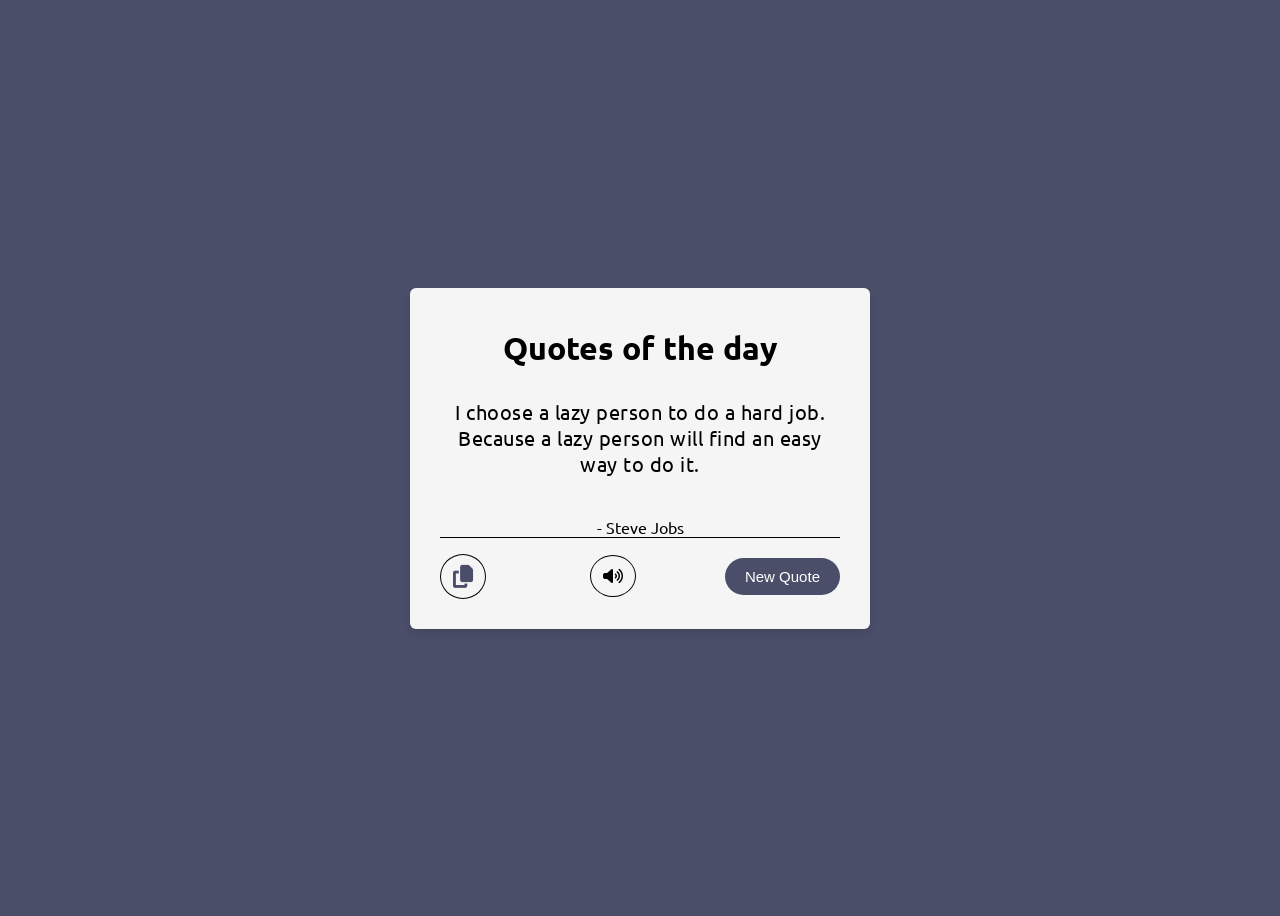
<file: quote-generator/index.html>
<!doctype html>
<html lang="en">
  <head>
    <meta charset="UTF-8" />
    <meta name="viewport" content="width=device-width, initial-scale=1.0" />
    <title>Quote Generator App</title>

    <link rel="stylesheet" href="style.css" />
    <link
      rel="stylesheet"
      href="https://cdnjs.cloudflare.com/ajax/libs/font-awesome/6.5.1/css/all.min.css"
    />
  </head>
  <body>
    <div class="container">
      <h1>Quotes of the day</h1>
      <p id="quote">
        I choose a lazy person to do a hard job. Because a lazy person will find
        an easy way to do it.
      </p>
      <p id="author">- Steve Jobs</p>
      <div class="icon-button-div">
        <div class="icon-div-copy">
          <i class="fa-solid fa-copy"></i>
        </div>
        <div class="icon-div-volume">
          <i class="fa-solid fa-volume-high fa-1.8x"></i>
        </div>
        <div class="btn-div">
          <button id="btn">New Quote</button>
        </div>
      </div>
    </div>
    <div class="message remove">Quote copied to clipboard!</div>
    <script src="main.js"></script>
  </body>
</html>
</file>
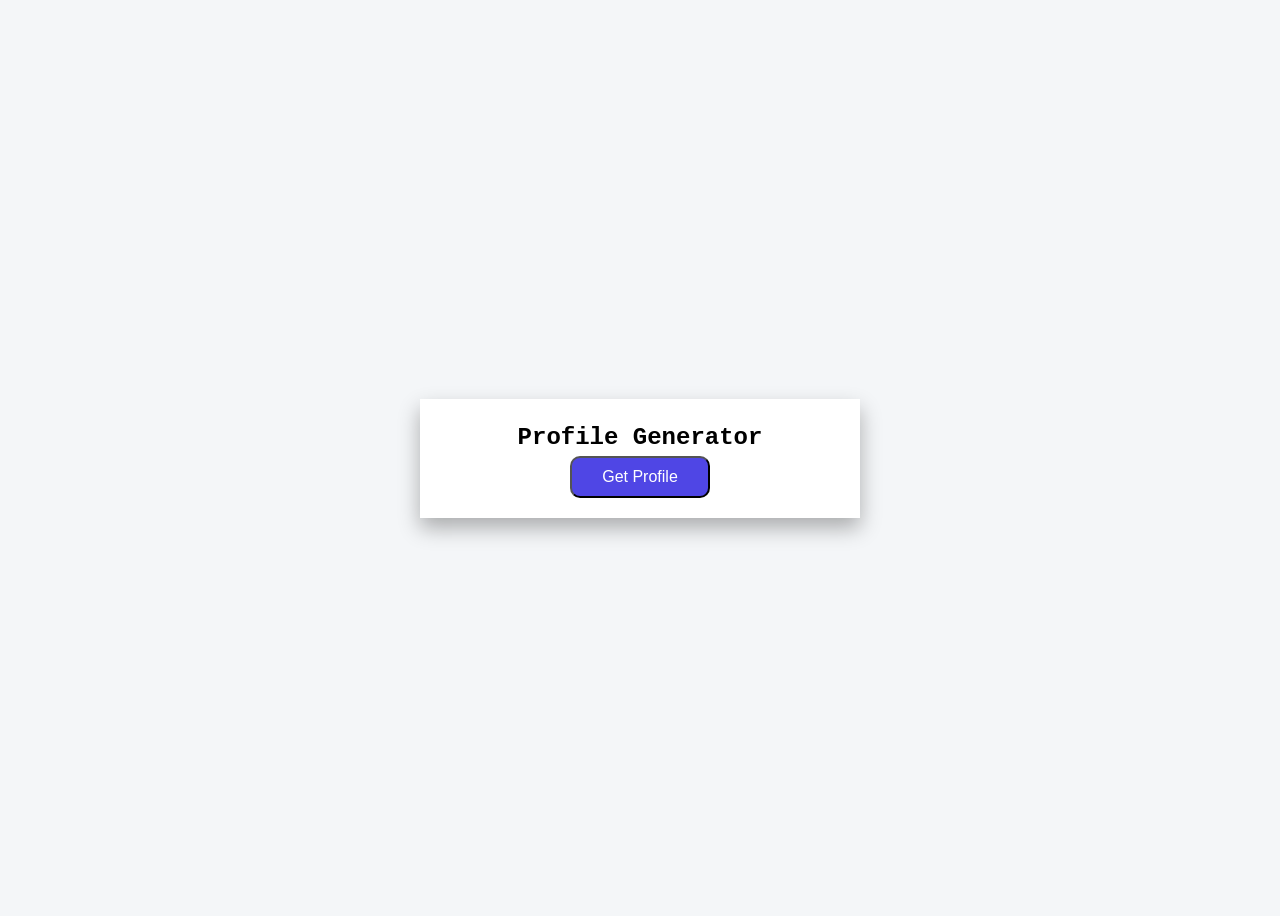
<file: random-person-generator/index.html>
<!doctype html>
<html lang="en">
  <head>
    <meta charset="UTF-8" />
    <meta name="viewport" content="width=device-width, initial-scale=1.0" />
    <title>Profile Generator App</title>
    <link rel="stylesheet" href="style.css" />
  </head>
  <body>
    <div class="container">
      <h2>Profile Generator</h2>
      <button class="btn" id="btn">Get Profile</button>
      <div class="profile-container">
        <img class="img"
          src="[data-uri]"
        />
        <h3>Profile Information:</h3>
        <p class="profile-info"><span id="title">Mrs: </span><span id="first">Emma</span> <span title="last">Wilson</span></p>
        <p class="profile-info country-info" id="country">Country: Poland</p>
        <p class="profile-info email-info" id="email">Email: anas321@gmail.com</p>
      </div>
    </div>
    <script src="main.js"></script>
  </body>
</html>
</file>
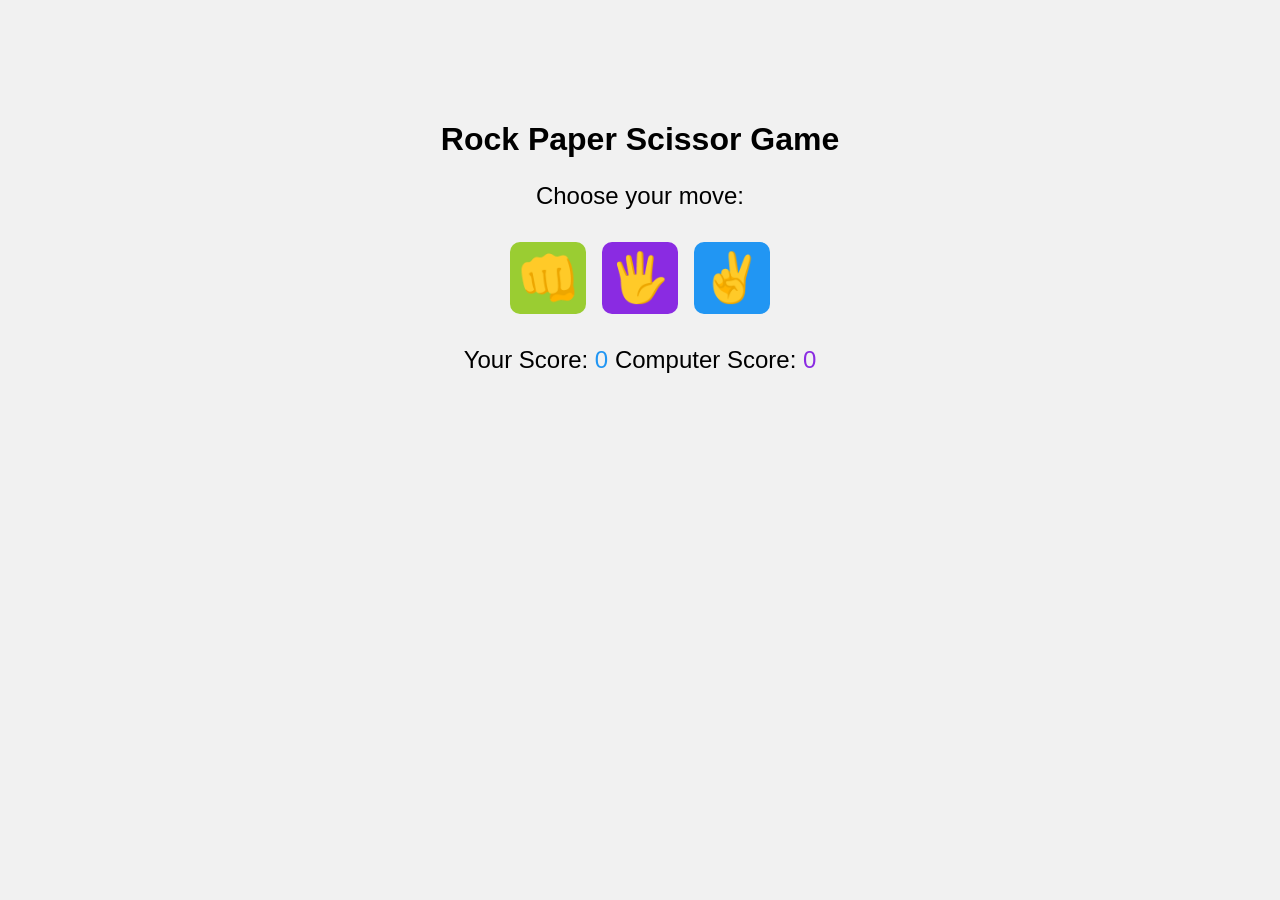
<file: rock-paper-scissor/index.html>
<!doctype html>
<html lang="en">
  <head>
    <meta charset="UTF-8" />
    <meta name="viewport" content="width=device-width, initial-scale=1.0" />
    <title>Rock Paper Scissors</title>
    <link rel="stylesheet" href="style.css" />
  </head>
  <body>
    <h1>Rock Paper Scissor Game</h1>
    <p>Choose your move:</p>
    <div class="buttons">
        <button id="rock">&#x1F44A;</button>
        <button id="paper">&#x1f590;</button>
        <button id="scissor">&#x270c;</button>
    </div>
    <p><span id="your-choice"></span></p>
    <p><span id="comp-choice"></span></p>
    <p id="result"></p>
    <p>
        Your Score: <span id="user-score">0</span>
        Computer Score: <span id="computer-score">0</span>
    </p>
    <script src="main.js"></script>
  </body>
</html>
</file>
<file: quote-generator/style.css>
@import url("https://fonts.googleapis.com/css2?family=Exo+2:ital,wght@0,100..900;1,100..900&family=Montserrat:ital,wght@0,100..900;1,100..900&family=Permanent+Marker&family=Ubuntu:ital,wght@0,300;0,400;0,500;0,700;1,300;1,400;1,500;1,700&display=swap");

body {
  display: flex;
  justify-content: center;
  align-items: center;
  height: 100vh;
  background-color: #4a4e69;
  /* font-family: "Permanent Marker", cursive; */
  font-family: "Ubuntu", sans-serif;
}

.container {
  background-color: whitesmoke;
  max-width: 400px;
  width: 100vw;
  padding: 30px;
  text-align: center;
  border-radius: 6px;
  box-shadow: 0 4px 8px rgba(0, 0, 0, 0.1);
  /* margin: 8px; */
}

.icon-div-copy {
  display: flex;
  justify-content: center;
  align-items: center;
  border: 1px solid black;
  border-radius: 50%;
  cursor: pointer;
  padding: 10px 12px;
  transition: 0.3s;
}

.icon-div-copy:hover {
  opacity: 0.5;
  transform: scale(1.1);
}

.fa-copy {
  font-size: 23px;
  color: #4a4e69;
  cursor: pointer;
}

.fa-copy:hover {
  opacity: 0.5;
  transition: 0.3s;
}

.icon-div-volume {
  display: flex;
  justify-content: center;
  align-items: center;
  border: 1px solid black;
  border-radius: 50%;
  cursor: pointer;
  padding: 12px 12px;
  margin-left: 15px;
  transition: 0.3s;
}

.fa-volume {
  /* font-size: 23px; */
  color: #4a4e69;
  cursor: pointer;
}

.icon-div-volume:hover {
  opacity: 0.5;
  transform: scale(1.1);
}

.icon-button-div {
  display: flex;
  justify-content: space-between;
  align-items: center;
}

h1 {
  margin: 10px;
}

#quote {
  font-size: 20px;
  margin: 20px 0;
  margin-bottom: 30px;
  padding: 10px;
  line-height: 1.3;
  letter-spacing: 0.5px;
}

#author {
  border-bottom: 1px solid black;
}

#btn {
  font-size: 15px;
  padding: 10px 20px;
  background-color: #4a4e69;
  color: white;
  border: none;
  border-radius: 40px;
  cursor: pointer;
  transition: 0.3s;
}

#btn:hover {
  opacity: 0.5;
  transform: scale(1.1);
}

.message {
  position: fixed;
  top: 20px;
  right: 20px;
  background-color: white;
  color: #4a4e69;
  padding: 10px 20px;
  border-radius: 4px;
  box-shadow: 0 2px 4px rgba(0, 0, 0, 0.2);
  transition: 0.3s;
}

.remove {
  right: -300px;
}
</file>
<file: random-person-generator/style.css>
body {
  display: flex;
  justify-content: center;
  align-items: center;
  height: 100vh;
  background-color: #f4f6f8;
  font-family: "Courier New", Courier, monospace;
}

.container {
  width: 400px;
  display: flex;
  flex-direction: column;
  justify-content: center;
  align-items: center;
  box-shadow: 0 10px 20px rgba(0, 0, 0, 0.3);
  background-color: #ffffff;
  padding: 20px;
  margin: 8px;
}

.profile-container {
  padding: 10px;
  text-align: center;
  display: none;
}

.profile-container img {
  border-radius: 50%;
  width: 300px;
  height: 300px;
  object-fit: cover;
  border: 3px solid black;
}

.btn {
  background-color: #4f46e5;
  color: white;
  padding: 10px 30px;
  border-radius: 10px;
  font-size: 16px;
  cursor: pointer;
}

.btn:disabled {
  background-color: grey;
  cursor: not-allowed;
}

h2 {
  margin: 5px;
}

h3 {
  margin: 10px;
}

.profile-info {
  background-color: #4f46e5;
  color: white;
  padding: 5px;
  width: 100%;
  font-weight: bold;
  font-size: 16px;
  margin: 5px;
  border-radius: 10px;
}
</file>
<file: rock-paper-scissor/style.css>
body{
    font-family: Arial, sans-serif;
    background-color: #f1f1f1;
    margin: 0;
    padding: 0;
 }

 h1{
    font-size: 2rem;
    font-weight: bold;
    text-align: center;
    padding-top: 100px;
 }

 p{
    text-align: center;
    font-size: 1.5rem;
 }

 .buttons{
    display: flex;
    justify-content: center;
    /* padding: 2rem; */
 }

 button{
    padding: 0.5rem ;
    font-size: 3rem;
    margin: .5rem;
    border-radius: 10px;
    border: none;
    background-color: blueviolet;
    transition: all 0.5s ease-in-out;
    cursor: pointer;
 }

 button:hover{
    opacity: 0.7;
 }

 #rock{
    background-color: yellowgreen;
 }

 #scissor{
   background-color:  #2196f3;
 }

#user-score{
    color: #2196f3;
}

#computer-score{
color: blueviolet;
}
</file>
